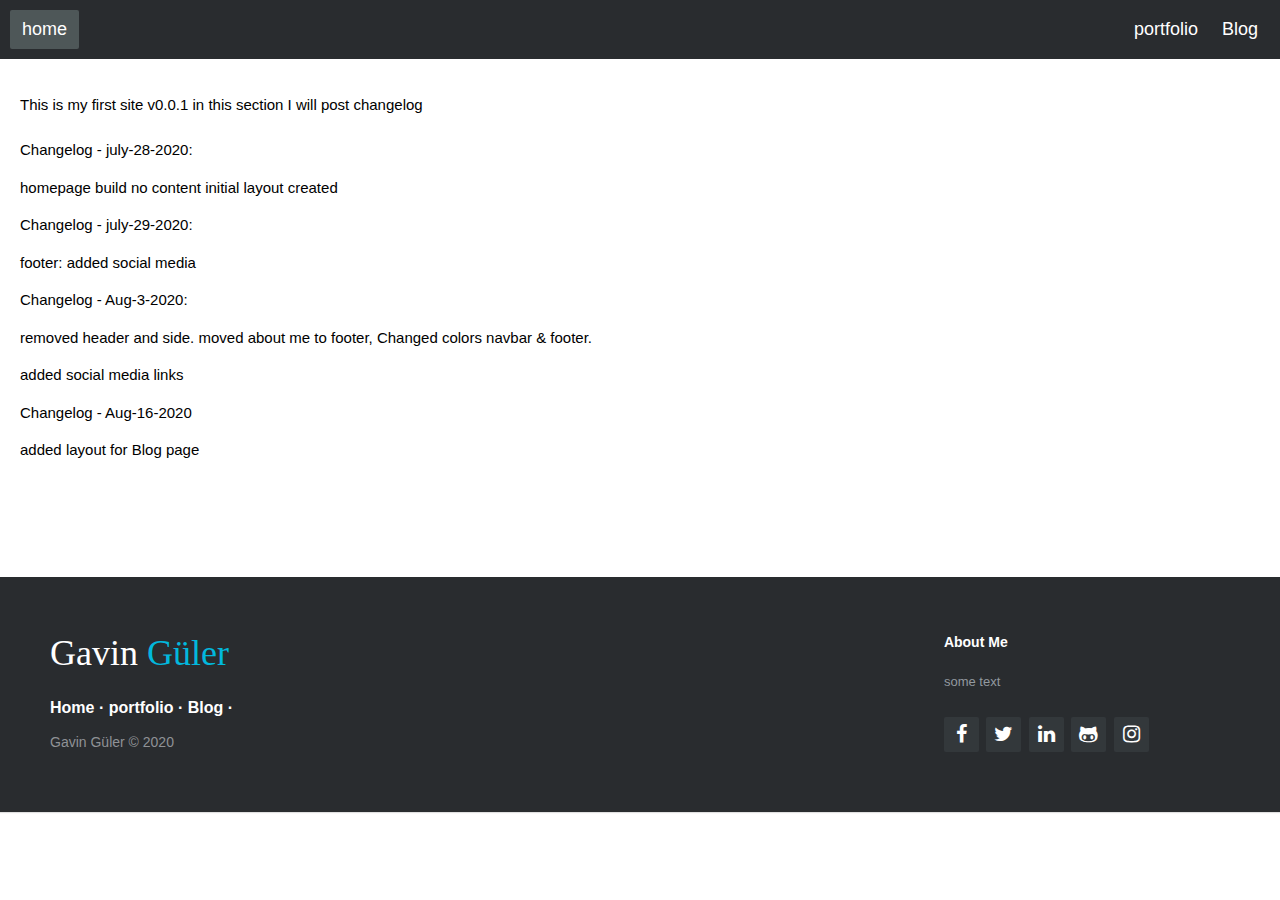
<file: index.html>
<!DOCTYPE HTML>
<html>
<head>
    <meta http-equiv="Content-Type" content="text/html; charset=utf-8">
    <meta name="viewport" content="width=device-width">
    <link rel="stylesheet" href="https://www.w3schools.com/w3css/4/w3.css">
    <link rel="stylesheet" href="https://cdnjs.cloudflare.com/ajax/libs/font-awesome/4.7.0/css/font-awesome.min.css">
    <title>Gavin Güler</title>
    <link rel="stylesheet" type="text/css" href="css/main.css">
</head>

<body>

<!-- header
<div class="header">
    <h1>Gavin <span class="color">Güler</span></h1>
    <P>Website Created by me.</P>
</div>
-->

<!-- navbar-->
    <div class="navbar">
        <a class="active" href="index.html" class="logo">home</a>
        <div class="navbar-right">
          <a href="portfolio.html">portfolio</a>
          <a href="blog.html">Blog</a>
        </div>
      </div>


<div class="row">


<!--main-->
<div class="main">
    <p> This is my first site v0.0.1 in this section I will post changelog<br>
        <br>
        Changelog - july-28-2020:
        <p>homepage build no content
        initial layout created
        </p>
    </p>
    <p>
        Changelog - july-29-2020:
        <p>footer: added social media
      </p>
    </p>
    <p>
        Changelog - Aug-3-2020:
       <p>removed header and side. moved about me to footer, Changed colors navbar & footer.</p>
       <p>added social media links</p> 
       
    </p>
    <p>
        Changelog - Aug-16-2020
        <p>
            added layout for Blog page
        </p>
    </p>
</div>

</div>
</body>
<!-- footer-->

<footer class="footer-distributed">
 
    <div class="footer-left">

    <h3>Gavin<span> Güler</span></h3>

    <p class="footer-links">
    <a href="#">Home</a>
·   <a href="#">portfolio ·</a>
    <a href="#">Blog</a>
·
    </p>

    <p class="footer-company-name">Gavin Güler &copy; 2020</p>
    </div>

    <div class="footer-center">



    </div>

    <div class="footer-right">

    <p class="footer-company-about">
    <span>About Me</span>
some text
    </p>

    <div class="footer-icons">

    <a href="https://www.facebook.com/gavin.schalkwijk" target="_blank"><i class="fa fa-facebook"></i></a>
    <a href="https://twitter.com/Gavinguler" target="_blank"><i class="fa fa-twitter"></i></a>
    <a href="https://www.linkedin.com/in/gavinguler/" target="_blank"><i class="fa fa-linkedin"></i></a>
    <a href="https://github.com/gavinguler" target="_blank"><i class="fa fa-github-alt"></i></a>
    <a href="https://www.instagram.com/gavin3005/" target="_blank"><i class="fa fa-instagram"></i></a>

    </div>

    </div>

    </footer>
</file>
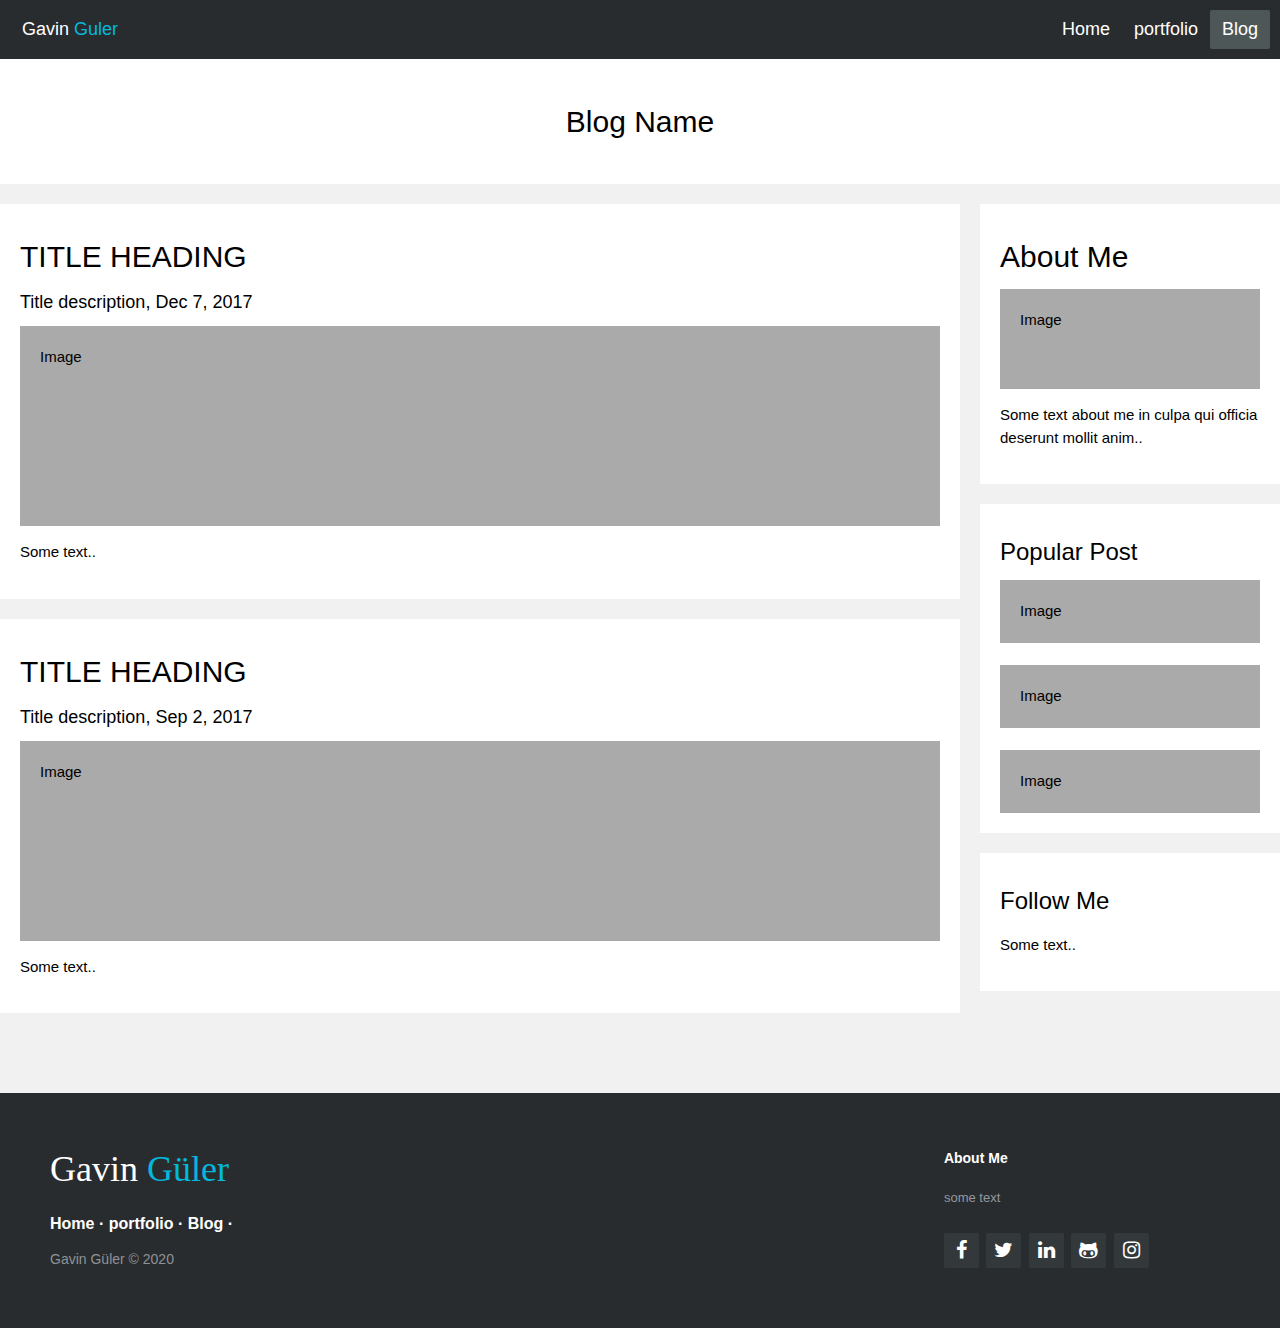
<file: blog.html>
<!DOCTYPE HTML>
<html>
<head>
    <meta http-equiv="Content-Type" content="text/html; charset=utf-8">
    <meta name="viewport" content="width=device-width">
    <link rel="stylesheet" href="https://www.w3schools.com/w3css/4/w3.css">
    <link rel="stylesheet" href="https://cdnjs.cloudflare.com/ajax/libs/font-awesome/4.7.0/css/font-awesome.min.css">
    <title>Gavin Güler</title>
    <link rel="stylesheet" type="text/css" href="css/blog.css">
    <body style="margin: 0;"></body>
</head>

<body>

<navbar>
    <div class="navbar">
        <a href="#default" class="logo">Gavin <span class="color">Guler</span></a>
        <div class="navbar-right">
          <a href="index.html">Home</a>
          <a href="portfolio.html">portfolio</a>
          <a class="active" href="blog.html">Blog</a>
        </div>
      </div> 
</navbar>

<div class="header">
  <h2>Blog Name</h2>
</div>

<div class="row">
  <div class="leftcolumn">
    <div class="card">
      <h2>TITLE HEADING</h2>
      <h5>Title description, Dec 7, 2017</h5>
      <div class="fakeimg" style="height:200px;">Image</div>
      <p>Some text..</p>
    </div>
    <div class="card">
      <h2>TITLE HEADING</h2>
      <h5>Title description, Sep 2, 2017</h5>
      <div class="fakeimg" style="height:200px;">Image</div>
      <p>Some text..</p>
    </div>
  </div>
  <div class="rightcolumn">
    <div class="card">
      <h2>About Me</h2>
      <div class="fakeimg" style="height:100px;">Image</div>
      <p>Some text about me in culpa qui officia deserunt mollit anim..</p>
    </div>
    <div class="card">
      <h3>Popular Post</h3>
      <div class="fakeimg">Image</div><br>
      <div class="fakeimg">Image</div><br>
      <div class="fakeimg">Image</div>
    </div>
    <div class="card">
      <h3>Follow Me</h3>
      <p>Some text..</p>
    </div>
  </div>
</div>

</body>

<!-- footer-->

<footer class="footer-distributed">
 
  <div class="footer-left">

  <h3>Gavin<span> Güler</span></h3>

  <p class="footer-links">
  <a href="#">Home</a>
·   <a href="#">portfolio ·</a>
  <a href="#">Blog</a>
·
  </p>

  <p class="footer-company-name">Gavin Güler &copy; 2020</p>
  </div>

  <div class="footer-center">



  </div>

  <div class="footer-right">

  <p class="footer-company-about">
  <span>About Me</span>
some text
  </p>

  <div class="footer-icons">

  <a href="https://www.facebook.com/gavin.schalkwijk" target="_blank"><i class="fa fa-facebook"></i></a>
  <a href="https://twitter.com/Gavinguler" target="_blank"><i class="fa fa-twitter"></i></a>
  <a href="https://www.linkedin.com/in/gavinguler/" target="_blank"><i class="fa fa-linkedin"></i></a>
  <a href="https://github.com/gavinguler" target="_blank"><i class="fa fa-github-alt"></i></a>
  <a href="https://www.instagram.com/gavin3005/" target="_blank"><i class="fa fa-instagram"></i></a>

  </div>

  </div>

  </footer>



</html>
</file>
<file: css/main.css>
/*global*/
body{
    margin:0;
}

.color{
    color: #02b8dd;
}


/*navbar*/

/* Style the navbar with a grey background and some padding */
.navbar {
    overflow: hidden;
    background-color: #292c2f;
    padding: 10px 10px;
  }
  
  /* Style the navbar links */
  .navbar a {
    float: left;
    color:#fff;
    text-align: center;
    padding: 12px;
    text-decoration: none;
    font-size: 18px;
    line-height: 15px;
    border-radius: 2px;
  }
   
  /* Change the background color on mouse-over */
  .navbar a:hover {
    background-color: #02b8dd;
    color: #fff;
  }
  
  /* Style the active/current link*/
  .navbar a.active {
    background-color:#4e5758;
    color: white;
  }
  
  /* Float the link section to the right */
  .navbar-right {
    float: right;
  }
  
  a:hover {
    color: #02b8dd;
}

  /* Add media queries for responsiveness - when the screen is 500px wide or less, stack the links on top of each other */
  @media screen and (max-width: 500px) {
    .navbar a {
      float: none;
      display: block;
      text-align: left;
    }
    .navbar-right {
      float: none;
    }
  }

  /* Right-aligned link */
.navbar a.right {
    float: right; /* Float a link to the right */
  }

 /*main content*/ 


  
  /* Column container */
  .row {
    display: flex;
    flex-wrap: wrap;
  }
  

  
  /* Main column */
  .main {
    flex: 70%; /* Set the width of the main content */
    background-color: white; /* White background color */
    padding: 20px; /* Some padding */
  }

  /* Responsive layout - when the screen is less than 700px wide, make the two columns stack on top of each other instead of next to each other */
@media screen and (max-width: 700px) {
    .row {
      flex-direction: column;
    }
  }
  
  /* Responsive layout - when the screen is less than 400px wide, make the navigation links stack on top of each other instead of next to each other */
  @media screen and (max-width: 400px) {
    .navbar a {
      float: none;
      width: 100%;
    }
  }
  /*footer*/


  footer{
    position: static;
    bottom: 0;
  }
  .footer-distributed{
    background-color: #292c2f;
    box-shadow: 0 1px 1px 0 rgba(0, 0, 0, 0.12);
    box-sizing: border-box;
    width: 100%;
    text-align: left;
    font: bold 16px sans-serif;
   
    padding: 55px 50px;
    margin-top: 80px;
  }
   
  .footer-distributed .footer-left,
  .footer-distributed .footer-center,
  .footer-distributed .footer-right{
    display: inline-block;
    vertical-align: top;
  }
   
  .footer-distributed .footer-left{
    width: 40%;
  }
   
  .footer-distributed h3{
    color:  #ffffff;
    font: normal 36px 'Cookie', cursive;
    margin: 0;
  }
   
  .footer-distributed h3 span{
    color: #02b8dd;

  }
   
   
  .footer-distributed .footer-links{
    color:  #ffffff;
    margin: 20px 0 12px;
    padding: 0;
  }
   
  .footer-distributed .footer-links a{
    display:inline-block;
    line-height: 1.8;
    text-decoration: none;
    color:  inherit;
  }
   
  .footer-distributed .footer-company-name{
    color:  #8f9296;
    font-size: 14px;
    font-weight: normal;
    margin: 0;
  }
   
   
  .footer-distributed .footer-center{
    width: 35%;
  }
   
  .footer-distributed .footer-center i{
    background-color:  #33383b;
    color: #ffffff;
    font-size: 25px;
    width: 38px;
    height: 38px;
    border-radius: 50%;
    text-align: center;
    line-height: 42px;
    margin: 10px 15px;
    vertical-align: middle;
  }
   
  .footer-distributed .footer-center i.fa-envelope{
    font-size: 17px;
    line-height: 38px;
  }
   
  .footer-distributed .footer-center p{
    display: inline-block;
    color: #ffffff;
    vertical-align: middle;
    margin:0;
  }
   
  .footer-distributed .footer-center p span{
    display:block;
    font-weight: normal;
    font-size:14px;
    line-height:2;
  }
   
  .footer-distributed .footer-center p a{
    color:  #5383d3;
    text-decoration: none;;
  }
   
  .footer-distributed .footer-right{
    width: 20%;
  }
   
  .footer-distributed .footer-company-about{
    line-height: 20px;
    color:  #92999f;
    font-size: 13px;
    font-weight: normal;
    margin: 0;
  }
   
  .footer-distributed .footer-company-about span{
    display: block;
    color:  #ffffff;
    font-size: 14px;
    font-weight: bold;
    margin-bottom: 20px;
  }
   
  .footer-distributed .footer-icons{
    margin-top: 25px;
  }
   
  .footer-distributed .footer-icons a{
    display: inline-block;
    width: 35px;
    height: 35px;
    cursor: pointer;
    background-color:  #33383b;
    border-radius: 2px;
   
    font-size: 20px;
    color: #ffffff;
    text-align: center;
    line-height: 35px;
   
    margin-right: 3px;
    margin-bottom: 5px;
  }
   
  .footer-links a:hover {
    color: #02b8dd;
  }
   
  @media (max-width: 880px) {
   
    .footer-distributed{
      font: bold 14px sans-serif;
    
    }
   
    .footer-distributed .footer-left,
    .footer-distributed .footer-center,
    .footer-distributed .footer-right{
      display: block;
      width: 100%;
      margin-bottom: 40px;
      text-align: center;
    }
   
    .footer-distributed .footer-center i{
      margin-left: 0;
    }
    .main {
      line-height: normal;
      font-size: auto;
    }
   
  }
</file>
<file: css/blog.css>
/*global*/
body{
    margin:0;
        font-family: Arial;
       
        background: #f1f1f1;
      
}

.color{
    color: #02b8dd;
}


/*navbar*/

/* Style the navbar with a grey background and some padding */
.navbar {
    overflow: hidden;
    background-color: #292c2f;
    padding: 10px 10px;
  }
  
  /* Style the navbar links */
  .navbar a {
    float: left;
    color:#fff;
    text-align: center;
    padding: 12px;
    text-decoration: none;
    font-size: 18px;
    line-height: 15px;
    border-radius: 2px;
  }
   
  /* Change the background color on mouse-over */
  .navbar a:hover {
    background-color: #02b8dd;
    color: #fff;
  }
  
  /* Style the active/current link*/
  .navbar a.active {
    background-color:#4e5758;
    color: white;
  }
  
  /* Float the link section to the right */
  .navbar-right {
    float: right;
  }
  
  a:hover {
    color: #02b8dd;
}

  /* Add media queries for responsiveness - when the screen is 500px wide or less, stack the links on top of each other */
  @media screen and (max-width: 500px) {
    .navbar a {
      float: none;
      display: block;
      text-align: left;
    }
    .navbar-right {
      float: none;
    }
  }


  
  /* Header/Blog Title */
  .header {
    padding: 30px;
    font-size: 40px;
    text-align: center;
    background: white;
  }
  
  /* Create two unequal columns that floats next to each other */
  /* Left column */
  .leftcolumn {
    float: left;
    width: 75%;
  }
  
  /* Right column */
  .rightcolumn {
    float: left;
    width: 25%;
    padding-left: 20px;
  }
  
  /* Fake image */
  .fakeimg {
    background-color: #aaa;
    width: 100%;
    padding: 20px;
  }
  
  /* Add a card effect for articles */
  .card {
    background-color: white;
    padding: 20px;
    margin-top: 20px;
  }
  
  /* Clear floats after the columns */
  .row:after {
    content: "";
    display: table;
    clear: both;
  }
  
  /* Footer */
  .footer {
    padding: 20px;
    text-align: center;
    background: #ddd;
    margin-top: 20px;
  }
  
  /* Responsive layout - when the screen is less than 800px wide, make the two columns stack on top of each other instead of next to each other */
  @media screen and (max-width: 800px) {
    .leftcolumn, .rightcolumn {
      width: 100%;
      padding: 0;
    }
  }

   /*footer*/


   footer{
    position: static;
    bottom: 0;
  }
  .footer-distributed{
    background-color: #292c2f;
    box-shadow: 0 1px 1px 0 rgba(0, 0, 0, 0.12);
    box-sizing: border-box;
    width: 100%;
    text-align: left;
    font: bold 16px sans-serif;
   
    padding: 55px 50px;
    margin-top: 80px;
  }
   
  .footer-distributed .footer-left,
  .footer-distributed .footer-center,
  .footer-distributed .footer-right{
    display: inline-block;
    vertical-align: top;
  }
   
  .footer-distributed .footer-left{
    width: 40%;
  }
   
  .footer-distributed h3{
    color:  #ffffff;
    font: normal 36px 'Cookie', cursive;
    margin: 0;
  }
   
  .footer-distributed h3 span{
    color: #02b8dd;

  }
   
   
  .footer-distributed .footer-links{
    color:  #ffffff;
    margin: 20px 0 12px;
    padding: 0;
  }
   
  .footer-distributed .footer-links a{
    display:inline-block;
    line-height: 1.8;
    text-decoration: none;
    color:  inherit;
  }
   
  .footer-distributed .footer-company-name{
    color:  #8f9296;
    font-size: 14px;
    font-weight: normal;
    margin: 0;
  }
   
   
  .footer-distributed .footer-center{
    width: 35%;
  }
   
  .footer-distributed .footer-center i{
    background-color:  #33383b;
    color: #ffffff;
    font-size: 25px;
    width: 38px;
    height: 38px;
    border-radius: 50%;
    text-align: center;
    line-height: 42px;
    margin: 10px 15px;
    vertical-align: middle;
  }
   
  .footer-distributed .footer-center i.fa-envelope{
    font-size: 17px;
    line-height: 38px;
  }
   
  .footer-distributed .footer-center p{
    display: inline-block;
    color: #ffffff;
    vertical-align: middle;
    margin:0;
  }
   
  .footer-distributed .footer-center p span{
    display:block;
    font-weight: normal;
    font-size:14px;
    line-height:2;
  }
   
  .footer-distributed .footer-center p a{
    color:  #5383d3;
    text-decoration: none;;
  }
   
  .footer-distributed .footer-right{
    width: 20%;
  }
   
  .footer-distributed .footer-company-about{
    line-height: 20px;
    color:  #92999f;
    font-size: 13px;
    font-weight: normal;
    margin: 0;
  }
   
  .footer-distributed .footer-company-about span{
    display: block;
    color:  #ffffff;
    font-size: 14px;
    font-weight: bold;
    margin-bottom: 20px;
  }
   
  .footer-distributed .footer-icons{
    margin-top: 25px;
  }
   
  .footer-distributed .footer-icons a{
    display: inline-block;
    width: 35px;
    height: 35px;
    cursor: pointer;
    background-color:  #33383b;
    border-radius: 2px;
   
    font-size: 20px;
    color: #ffffff;
    text-align: center;
    line-height: 35px;
   
    margin-right: 3px;
    margin-bottom: 5px;
  }
   
  .footer-links a:hover {
    color: #02b8dd;
  }
   
  @media (max-width: 880px) {
   
    .footer-distributed{
      font: bold 14px sans-serif;
    
    }
   
    .footer-distributed .footer-left,
    .footer-distributed .footer-center,
    .footer-distributed .footer-right{
      display: block;
      width: 100%;
      margin-bottom: 40px;
      text-align: center;
    }
   
    .footer-distributed .footer-center i{
      margin-left: 0;
    }
    .main {
      line-height: normal;
      font-size: auto;
    }
   
  }
</file>
